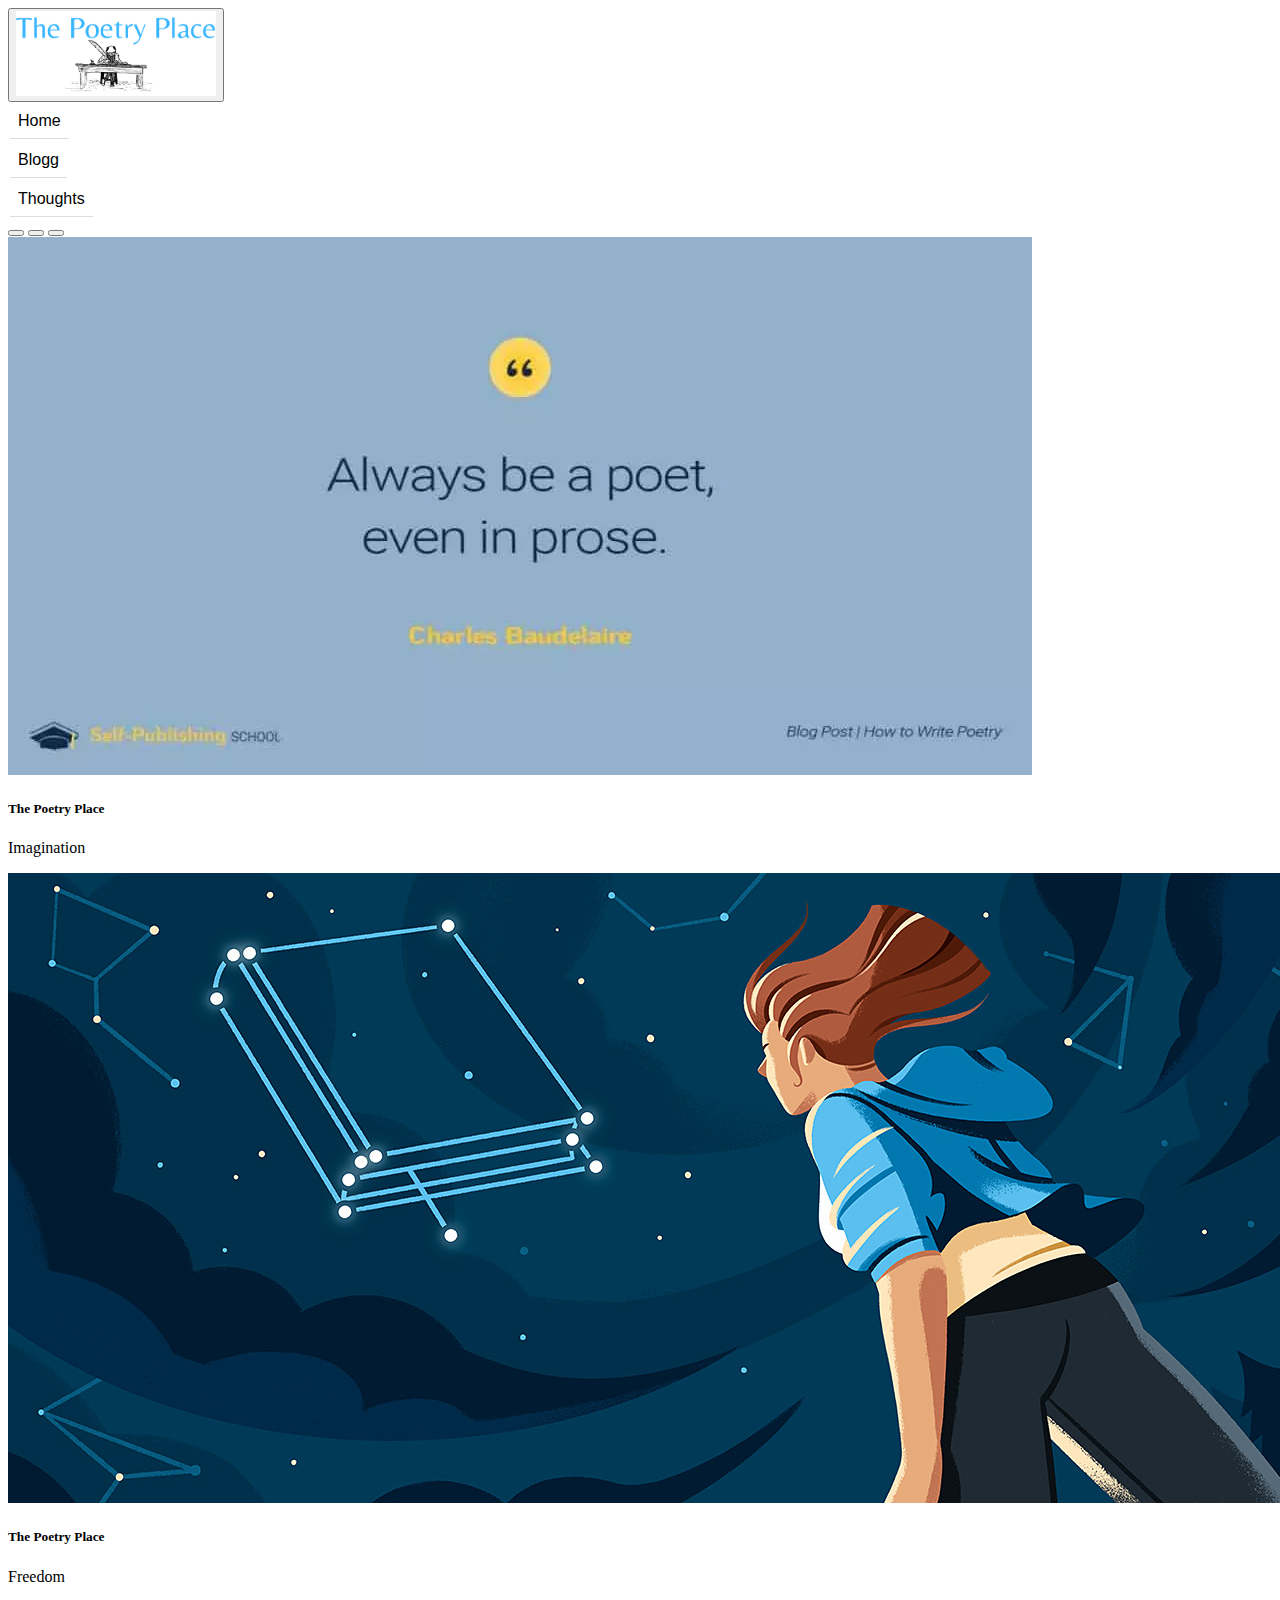
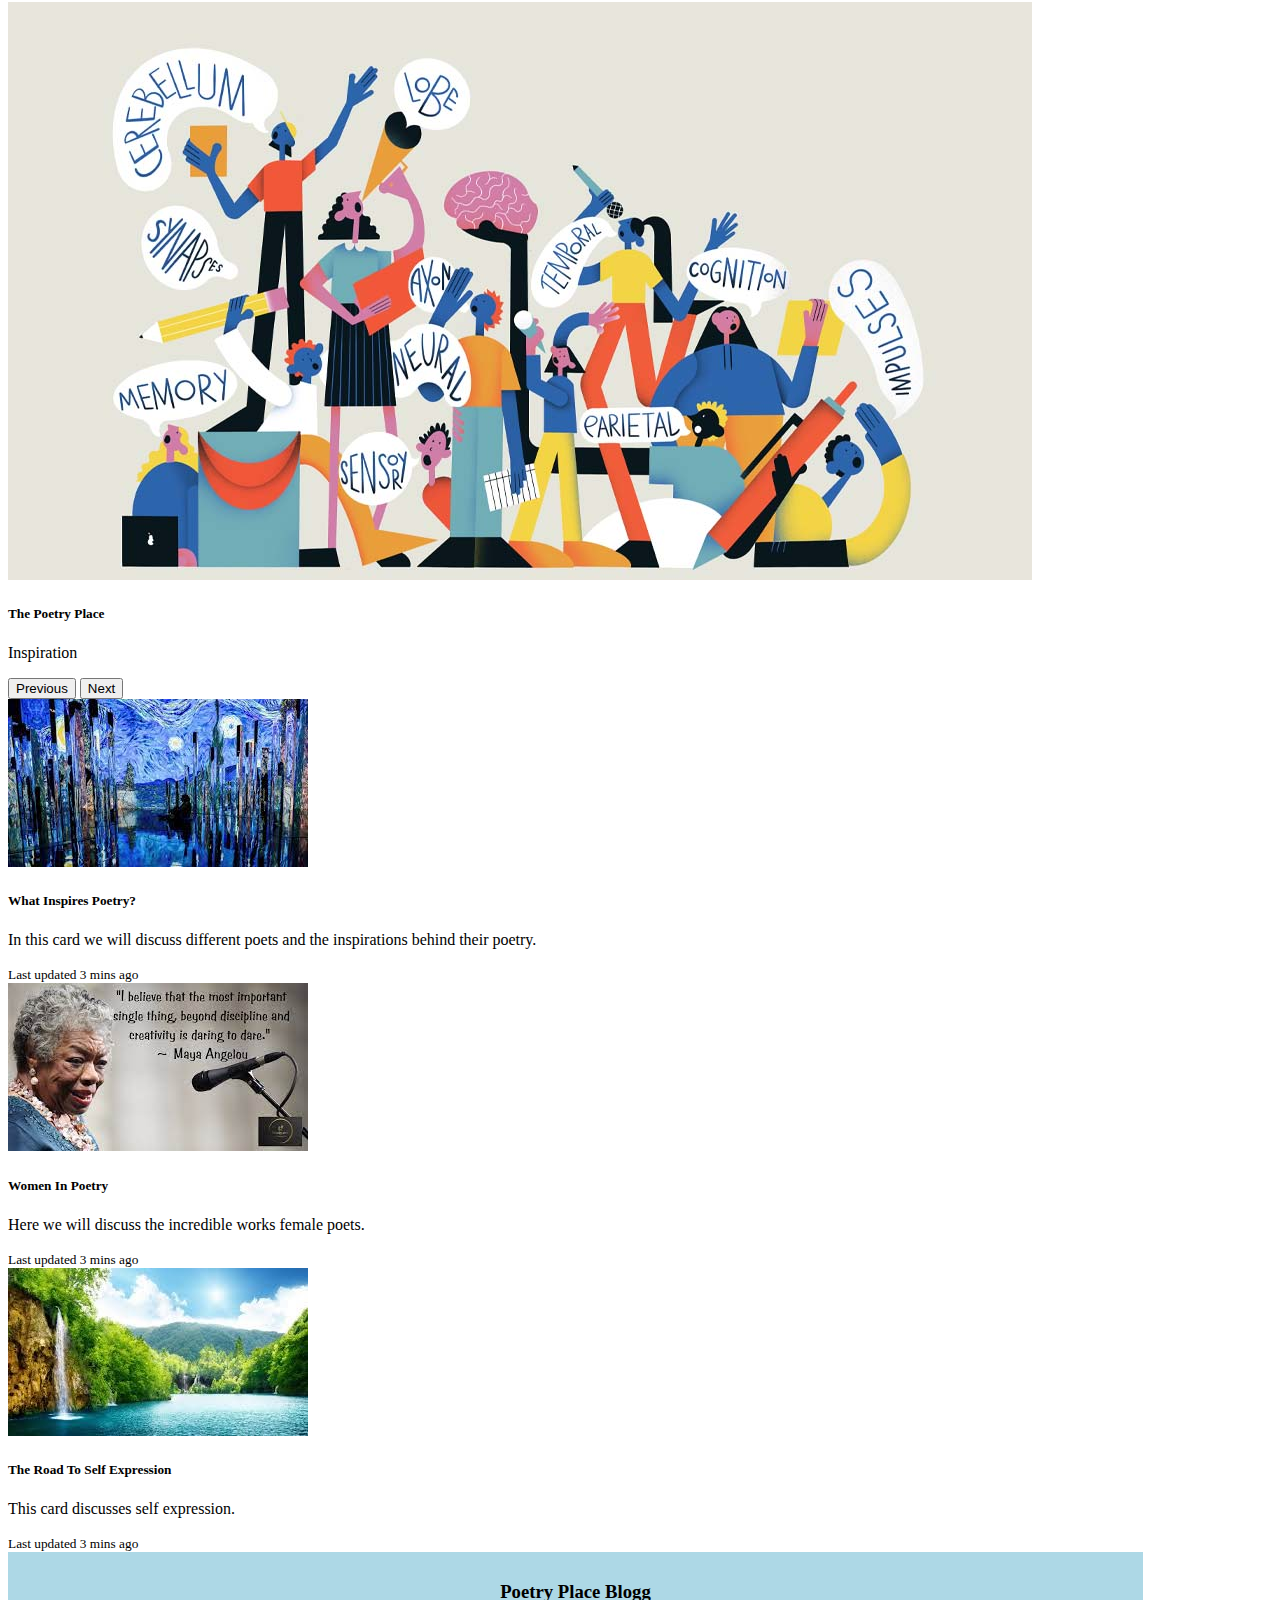
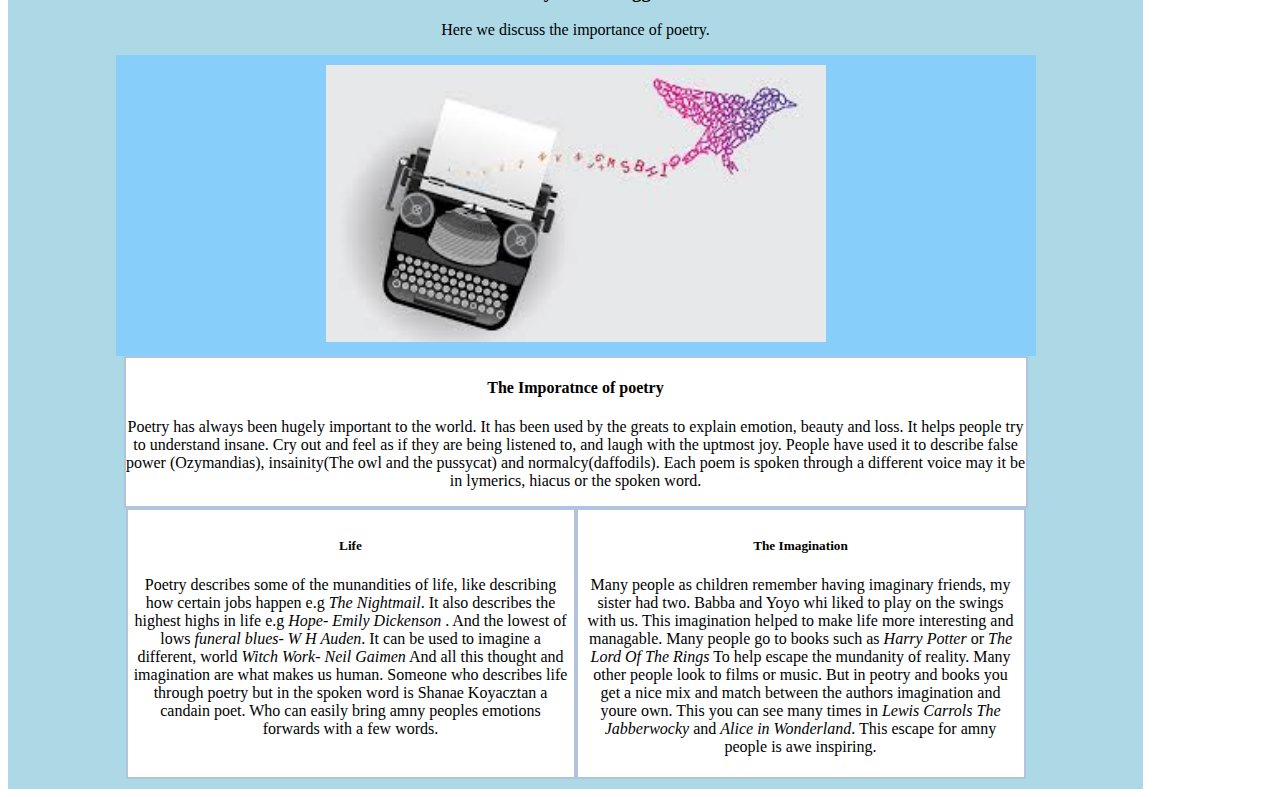
<file: index.html>
<!DOCTYPE html>
<html lang="en">
<head>
    <meta charset="UTF-8">
    <meta http-equiv="X-UA-Compatible" content="IE=edge">
    <meta name="viewport" content="width=device-width, initial-scale=1.0">
    <title>The Poetry Place</title>
    <link href="https://cdn.jsdelivr.net/npm/bootstrap@5.3.0-alpha3/dist/css/bootstrap.min.css" rel="stylesheet" integrity="sha384-KK94CHFLLe+nY2dmCWGMq91rCGa5gtU4mk92HdvYe+M/SXH301p5ILy+dN9+nJOZ" crossorigin="anonymous">
    <link rel="stylesheet" href="style.css" />
</head>
    <header>
<!-- Top Bar-->
        <div class="container my-5">
            <div class="row row-rols-4">
                <div class="col col-themed"><button type="submit" > <img src="Copy of The Poetry Place.png" alt="buttonpng" border="0" width="200"/></button></div>
                <div class="col col-themed"><table><td id="top"> <a href ="index.html" target="_top"> Home</a></td></table></div>
                <div class="col col-themed"><table><td id="top"><a href="blogg.html">Blogg</a></td></table></div>
                <div class="col col-themed"><table><td id="top"><a href="I.html" target="_top">Thoughts</a></td></table></div>
            </div>
        </div>
    </header>
    

<body>
 

<!--Page 1 picture carousel -->
    <div class="container-sm">
      <div id="carouselExampleDark" class="carousel carousel-dark slide">
        <div class="carousel-indicators">
          <button type="button" data-bs-target="#carouselExampleDark" data-bs-slide-to="0" class="active" aria-current="true" aria-label="Slide 1"></button>
          <button type="button" data-bs-target="#carouselExampleDark" data-bs-slide-to="1" aria-label="Slide 2"></button>
          <button type="button" data-bs-target="#carouselExampleDark" data-bs-slide-to="2" aria-label="Slide 3"></button>
        </div>
        <div class="carousel-inner">
          <div class="carousel-item active" data-bs-interval="10000">
            <img src="main3.webp" class="d-block w-100" alt="...">
            <div class="carousel-caption d-none d-md-block">
              <h5>The Poetry Place</h5>
              <p>Imagination</p>
            </div>
          </div>
          <div class="carousel-item" data-bs-interval="2000">
            <img src="main3.jpg" class="d-block w-100" alt="...">
            <div class="carousel-caption d-none d-md-block">
              <h5>The Poetry Place</h5>
              <p>Freedom</p>
            </div>
          </div>
          <div class="carousel-item">
            <img src="main1.jpg" class="d-block w-100" alt="...">
            <div class="carousel-caption d-none d-md-block">
              <h5>The Poetry Place</h5>
              <p>Inspiration</p>
            </div>
          </div>
        </div>
        <button class="carousel-control-prev" type="button" data-bs-target="#carouselExampleDark" data-bs-slide="prev">
          <span class="carousel-control-prev-icon" aria-hidden="true"></span>
          <span class="visually-hidden">Previous</span>
        </button>
        <button class="carousel-control-next" type="button" data-bs-target="#carouselExampleDark" data-bs-slide="next">
          <span class="carousel-control-next-icon" aria-hidden="true"></span>
          <span class="visually-hidden">Next</span>
        </button>
      </div>
    
      <!-- Cards with maya and other information-->
      <div class="row row-cols-1 row-cols-md-3 g-4">
        <div class="col">
          <div class="card h-100">
            <!---->
            

            <!---->
            <a href ="blogg.html#insp"><img src="insp.png" class="card-img-top" alt="..." id="c1"></a>
            <div class="card-body">
              <h5 class="card-title">What Inspires Poetry?</h5>
              <p class="card-text">
                In this card we will discuss different poets and the inspirations behind their poetry.
              </p>
            </div>
            <!---->
            
            


            <!---->
            <div class="card-footer">
              <small class="text-body-secondary">Last updated 3 mins ago</small>
            </div>
          </div>
        </div>
        <div class="col">
          <div class="card h-100">

            <a href="blogg.html#wom"><img src="maya.jpg" class="card-img-top" alt="..." id="c1"></a>
            <div class="card-body">
              <h5 class="card-title">Women In Poetry</h5>
              <p class="card-text">Here we will discuss the incredible works female poets.</p>
            </div>
            <div class="card-footer">
              <small class="text-body-secondary">Last updated 3 mins ago</small>
            </div>
          </div>
        </div>
        <div class="col">
          <div class="card h-100">
            <a href="blogg.html#trse"><img src="nature6.jpg" class="card-img-top" alt="..." id="c1"></a>
            <div class="card-body">
              <h5 class="card-title">The Road To Self Expression</h5>
              <p class="card-text">This card discusses self expression.</p>
            </div>
            <div class="card-footer">
              <small class="text-body-secondary">Last updated 3 mins ago</small>
            </div>
          </div>
        </div>
      </div>

    


    <div id="greybox" class="rounded">
      <center>
        <h3> Poetry Place Blogg</h3>
        <p>Here we discuss the importance of poetry.</p>
        <div id="medbox" class="rounded">
          <img src ="mainpic.jpg" width="500">
        </div>
      
    
      <div id="largtxt">
        <h4>The Imporatnce of poetry</h4>
        <p> Poetry has always been hugely important to the world. It has been used by the greats to explain emotion,
          beauty and loss. It helps people try to understand insane. Cry out and feel as if they are being listened to,
          and laugh with the uptmost joy. People have used it to describe false power (Ozymandias), insainity(The owl
          and the pussycat) and normalcy(daffodils). Each poem is spoken through a different voice may it be in lymerics,
          hiacus or the spoken word.
        </p>

      </div>
    
      <div class="flex-container">
        <div class="flex-child" id="flexchild">
            <div class="rounded">
              <h5>Life</h5>
              <p>Poetry describes some of the munandities of life, like describing how certain jobs happen e.g
                <em>The Nightmail</em>. It  also describes the highest highs in life e.g  <em>Hope- Emily Dickenson</em>
                . And the lowest of lows <em>funeral blues- W H Auden</em>. It can be used to imagine a different, world
                <em>Witch Work- Neil Gaimen</em> And all this thought and imagination are what makes us human. Someone
                who  describes life through poetry but in the spoken word is Shanae Koyacztan a candain poet. Who can easily
                bring amny peoples emotions forwards with a few words.
              </p>
            </div>

          </div>
          <div class="flex-child" id="flexchild">
            <div class="rounded">
              <h5> The Imagination</h5>
              <p>Many people as children remember having imaginary friends, my sister had two. Babba and Yoyo whi liked 
                to play on the swings with us. This imagination helped to make life more interesting and managable. Many
                people go to books such as <em>Harry Potter </em> or <em>The Lord Of The Rings</em> To help escape the
                mundanity of reality. Many other people look to films or music. But  in peotry and books you get a nice mix
                and match between the authors imagination and youre own. This you can see many times in <em>Lewis Carrols The 
                Jabberwocky</em> and <em>Alice in Wonderland</em>. This escape for amny people is awe inspiring.
              </p>
            </div>

          </div>
        
        </div>
      </center>


      </div>



    </div>

      

  </div>




    <script src="https://cdn.jsdelivr.net/npm/bootstrap@5.3.0-alpha3/dist/js/bootstrap.bundle.min.js" integrity="sha384-ENjdO4Dr2bkBIFxQpeoTz1HIcje39Wm4jDKdf19U8gI4ddQ3GYNS7NTKfAdVQSZe" crossorigin="anonymous"></script>

</body>
</html>
</file>
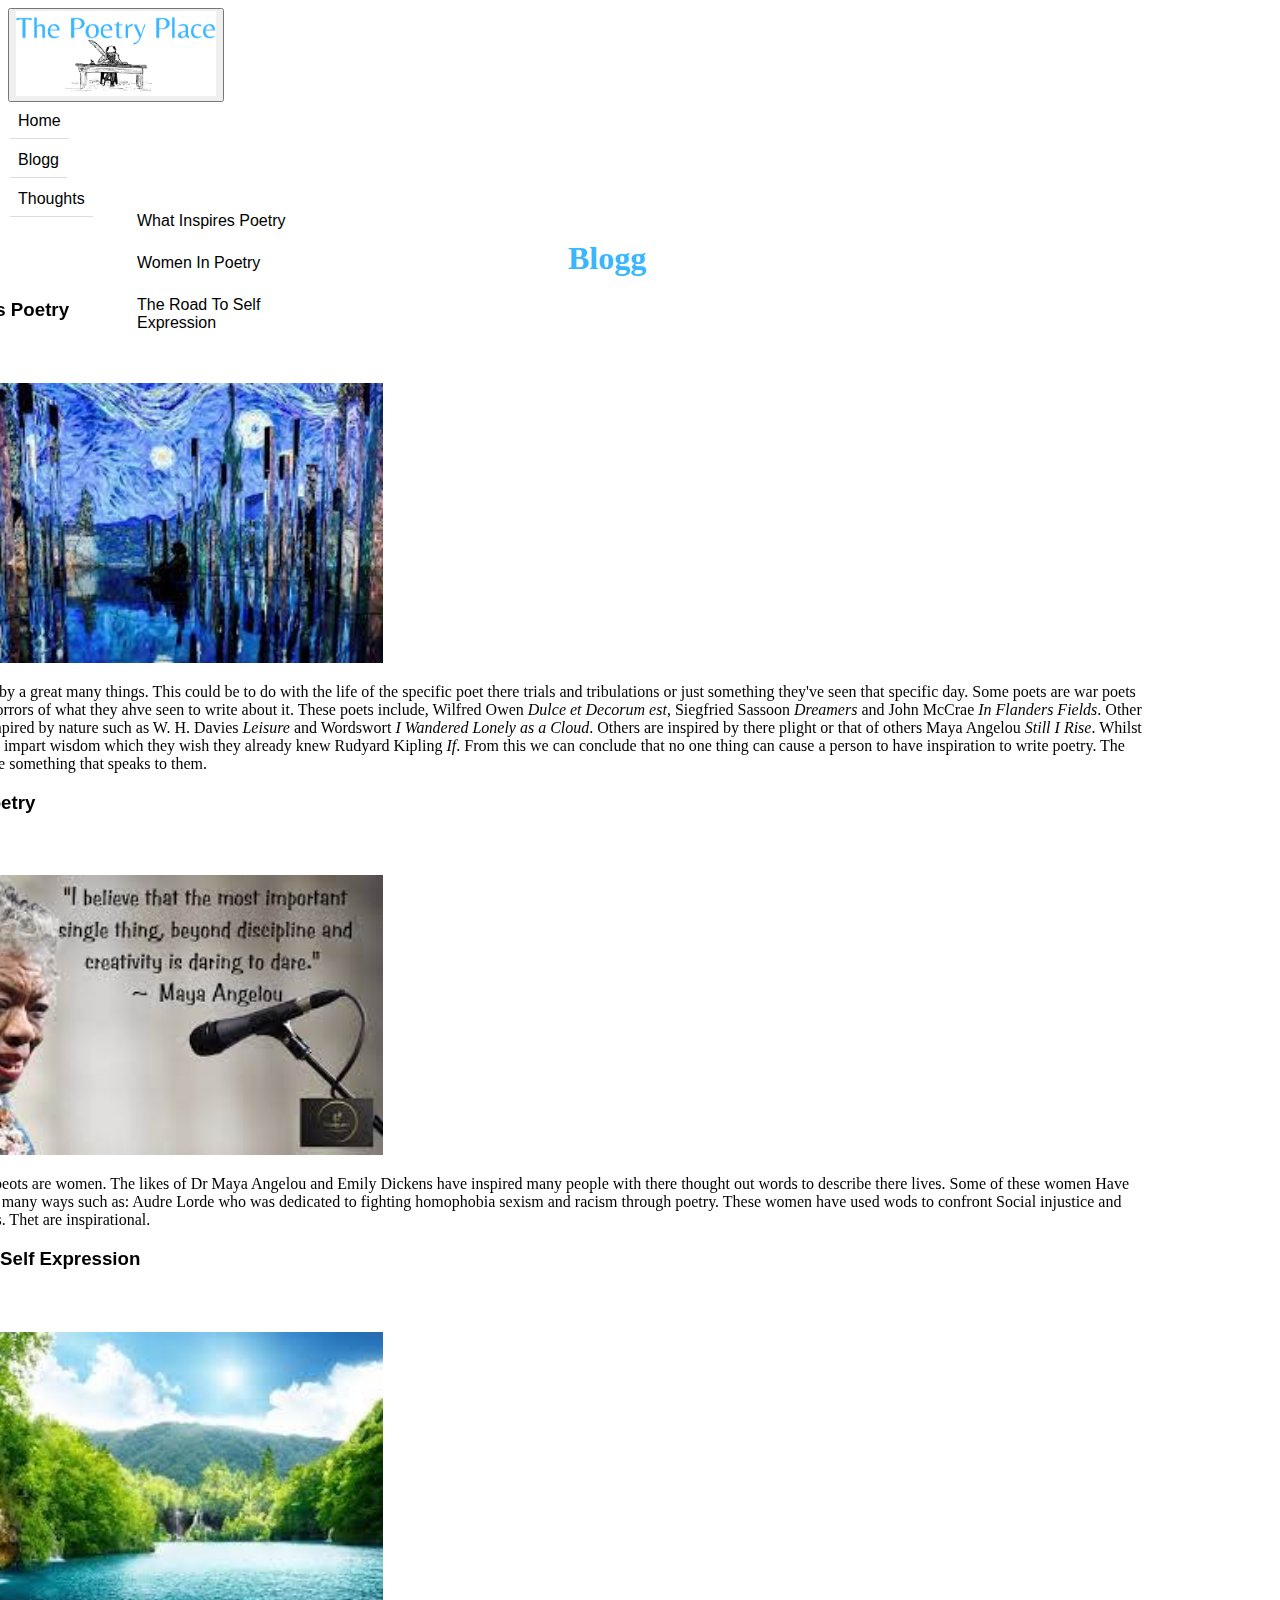
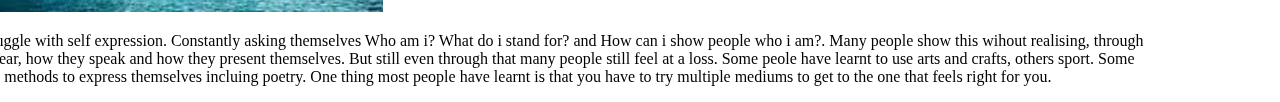
<file: blogg.html>
<!DOCTYPE html>
<html lang="en">
<head>
    <meta charset="UTF-8">
    <meta http-equiv="X-UA-Compatible" content="IE=edge">
    <meta name="viewport" content="width=device-width, initial-scale=1.0">
    <title>Poetry Place</title>
    <link href="https://cdn.jsdelivr.net/npm/bootstrap@5.3.0-alpha3/dist/css/bootstrap.min.css" rel="stylesheet" integrity="sha384-KK94CHFLLe+nY2dmCWGMq91rCGa5gtU4mk92HdvYe+M/SXH301p5ILy+dN9+nJOZ" crossorigin="anonymous">
    <link rel="stylesheet" href="style.css" />
</head>

    <header>
    <!-- Top Bar-->
            <div class="container my-5">
                <div class="row row-rols-4">
                    <div class="col col-themed"><button type="submit" > <img src="Copy of The Poetry Place.png" alt="buttonpng" border="0" width="200"/></button></div>
                    <div class="col col-themed"><table><td id="top"> <a href ="index.html" target="_top">Home</a></td></table></div>
                    <div class="col col-themed"><table><td id="top"><a href="blogg.html" target="_top">Blogg</a></td></table></div>
                    <div class="col col-themed"><table><td id="top"><a href="I.html" target="top">Thoughts</a></td></table></div>
                </div>
            </div>
    </header>
<body>
    
    <h1 id="Blogg">Blogg</h1>
    

    <div class="container my-5" id="blog2">
        <div class="row row-rols-2">
            <div class ="col col themed">
                

                <div class="vertical-menu">
                    
                    <a href="#insp">What Inspires Poetry</a>
                    <a href="#wom">Women In Poetry</a>
                    <a href="#trse">The Road To Self Expression</a>
                </div>
            </div>
            <div class ="col col themed" id="blogg3">



                <a id="insp"><h3 id="h2blogg">What Inspires Poetry</h3></a>
                <h6>Elizabeth Jackson</h6>
                <img src="insp.png" width="500"/>
                <p>
                    Poetry is inspired by a great many things. This could be to do with the life of the specific poet
                    there trials and tribulations or just something they've seen that specific day.
                    Some poets are war poets having used the horrors of what they ahve seen  to write about it.
                    These poets include, Wilfred Owen <em>Dulce et Decorum est</em>, Siegfried Sassoon <em>Dreamers</em>
                    and  John McCrae <em>In Flanders Fields</em>. Other poets have been inpired by nature such as W. H. Davies
                    <em>Leisure</em> and Wordswort <em>I Wandered Lonely as a Cloud</em>. Others are inspired by there plight
                    or that of others Maya Angelou <em>Still I Rise</em>. Whilst others jsut wish to impart wisdom which they wish
                    they already knew Rudyard Kipling <em>If</em>. From this we can conclude that no one thing can cause a person
                    to have inspiration to write poetry. The just have to choose something that speaks to them.

                </p>

            


                <a id="wom"><h3 id="h2blogg">Women In Poetry</h3></a>
                <h6>Elizabeth Jackson</h6>
                <img src="maya.jpg" width="500"/>

                <p>
                    Some of the best peots are women. The likes of Dr Maya Angelou and Emily Dickens have inspired
                    many people with there thought out words to describe there lives.
                    Some of these women Have changed peotry in many ways such as: Audre Lorde who was dedicated to
                    fighting homophobia sexism and racism through poetry. 
                    These women have used wods to confront Social injustice and fight for our rights. Thet are inspirational. 

                </p>

                <a id="trse"><h3 id="h2blogg">The Road To Self Expression</h3></a>
                <h6>Elizabeth Jackson</h6>
                <img src="nature6.jpg" width="500"/>
                <p>
                    Lots of people struggle with self expression. Constantly asking themselves  Who am i?
                    What do i stand for? and How can i show people who i am?. Many people show this wihout realising,
                    through the clothes they wear, how they speak and how they present themselves. But still even through
                    that many people still feel at a loss. Some peole have learnt to use arts and crafts, others sport.
                    Some people use mltiple methods to express themselves incluing poetry. One thing most people have learnt
                    is that you have to try multiple mediums to get to the one that feels right for you.
                </p>
                



            </div>
        </div>












    <script src="https://cdn.jsdelivr.net/npm/bootstrap@5.3.0-alpha3/dist/js/bootstrap.bundle.min.js" integrity="sha384-ENjdO4Dr2bkBIFxQpeoTz1HIcje39Wm4jDKdf19U8gI4ddQ3GYNS7NTKfAdVQSZe" crossorigin="anonymous"></script>

</body>
</html>
</file>
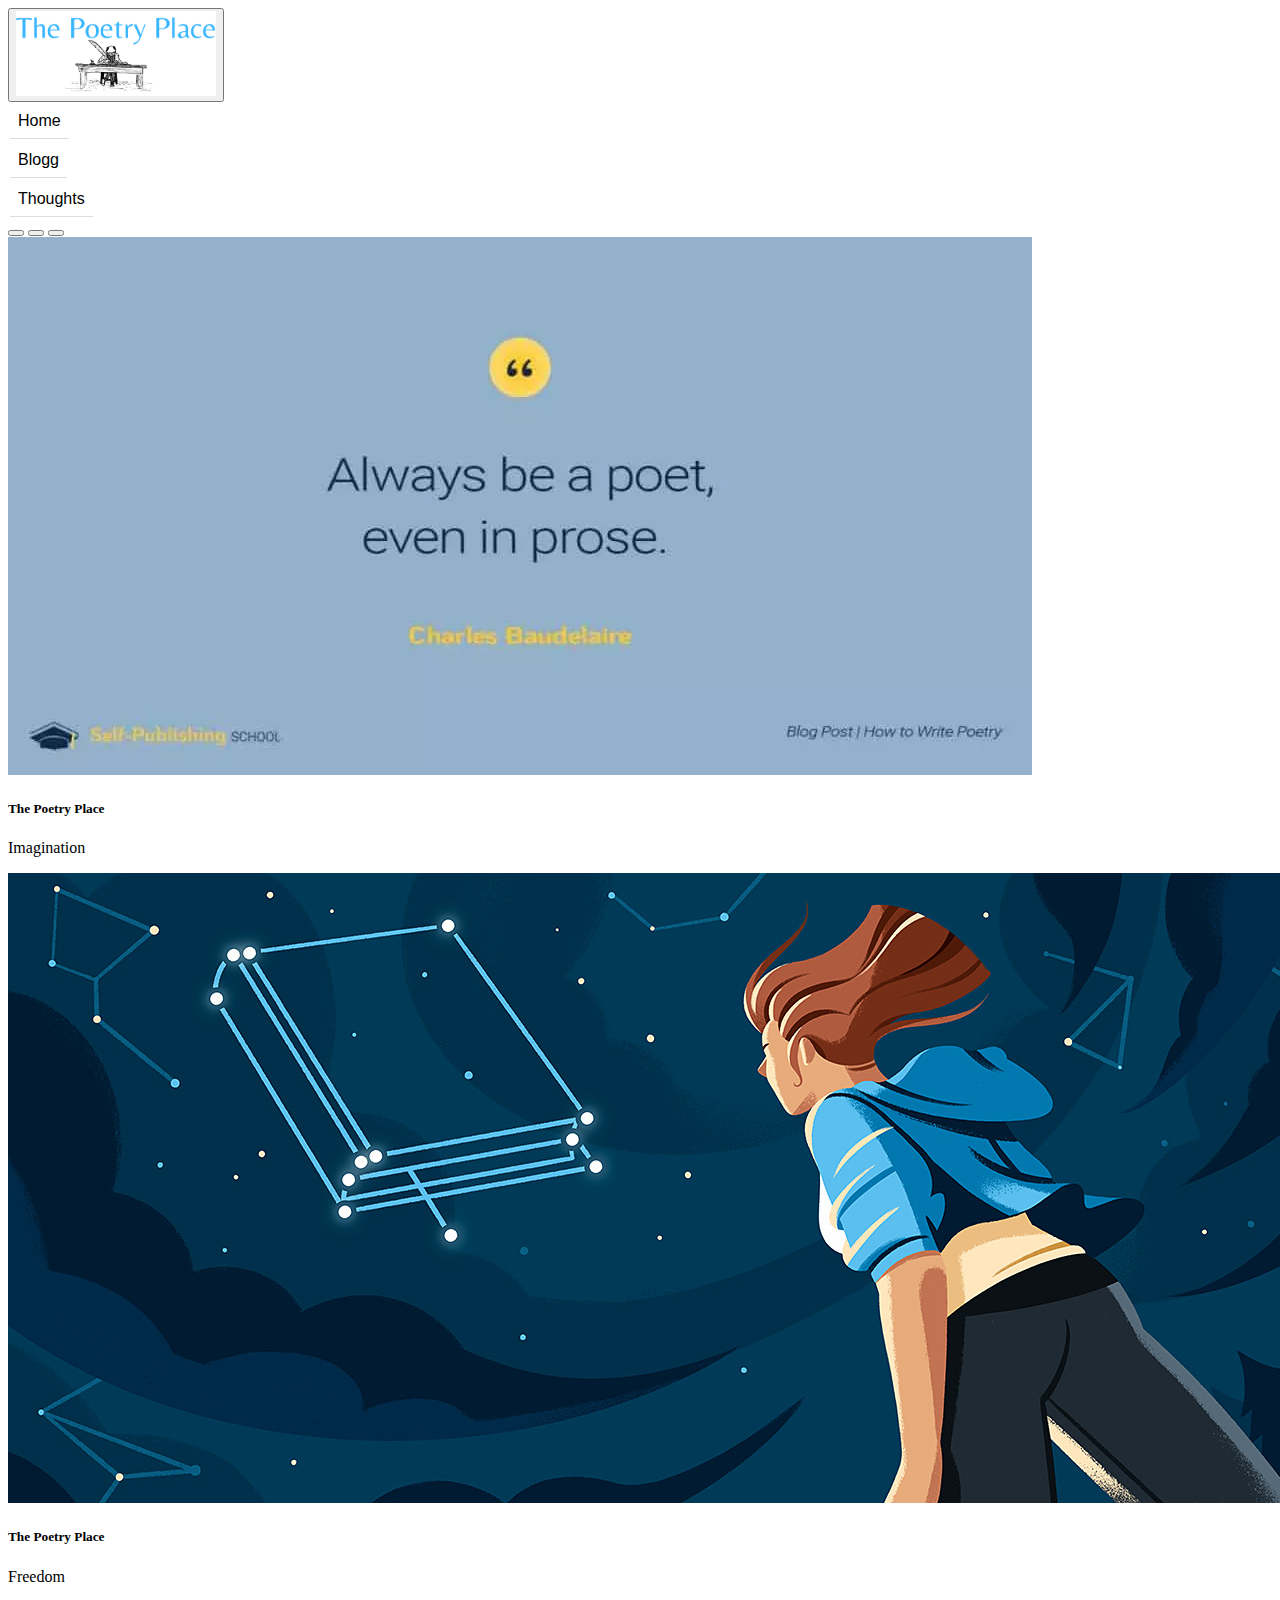
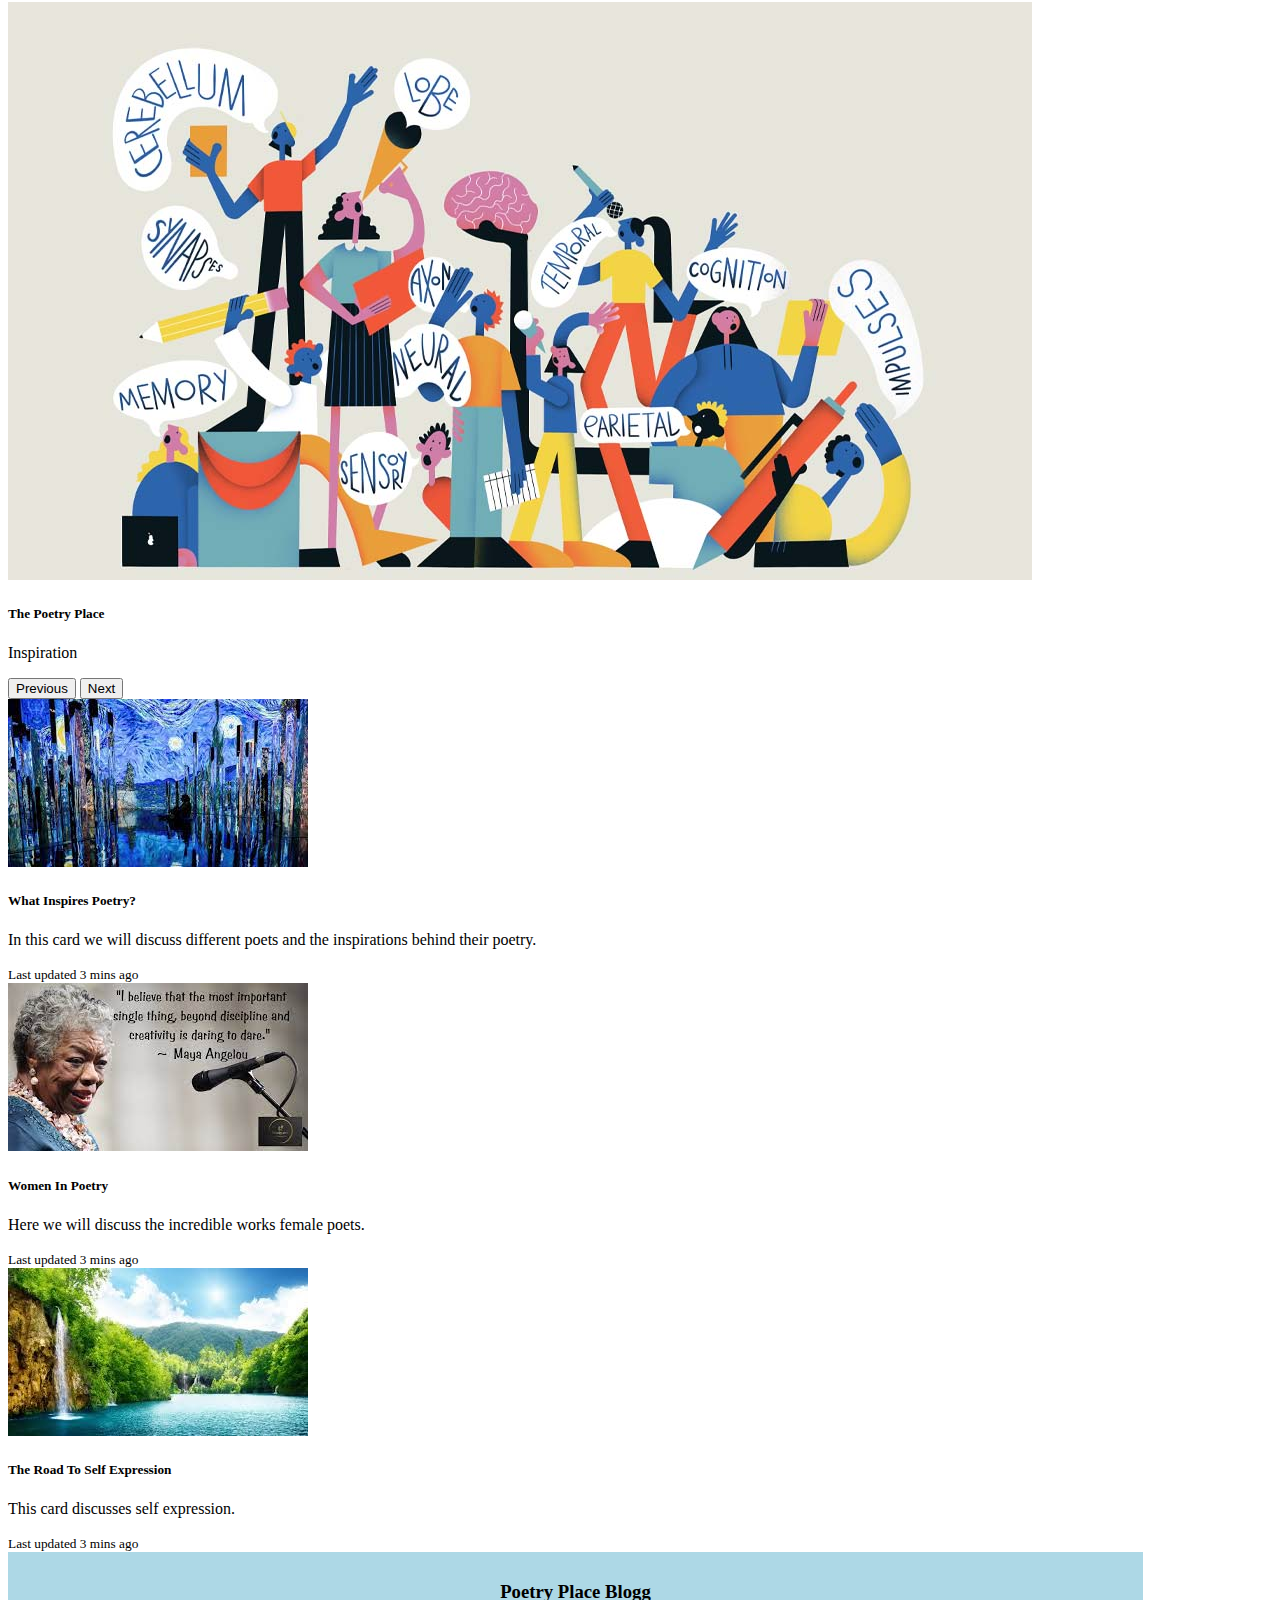
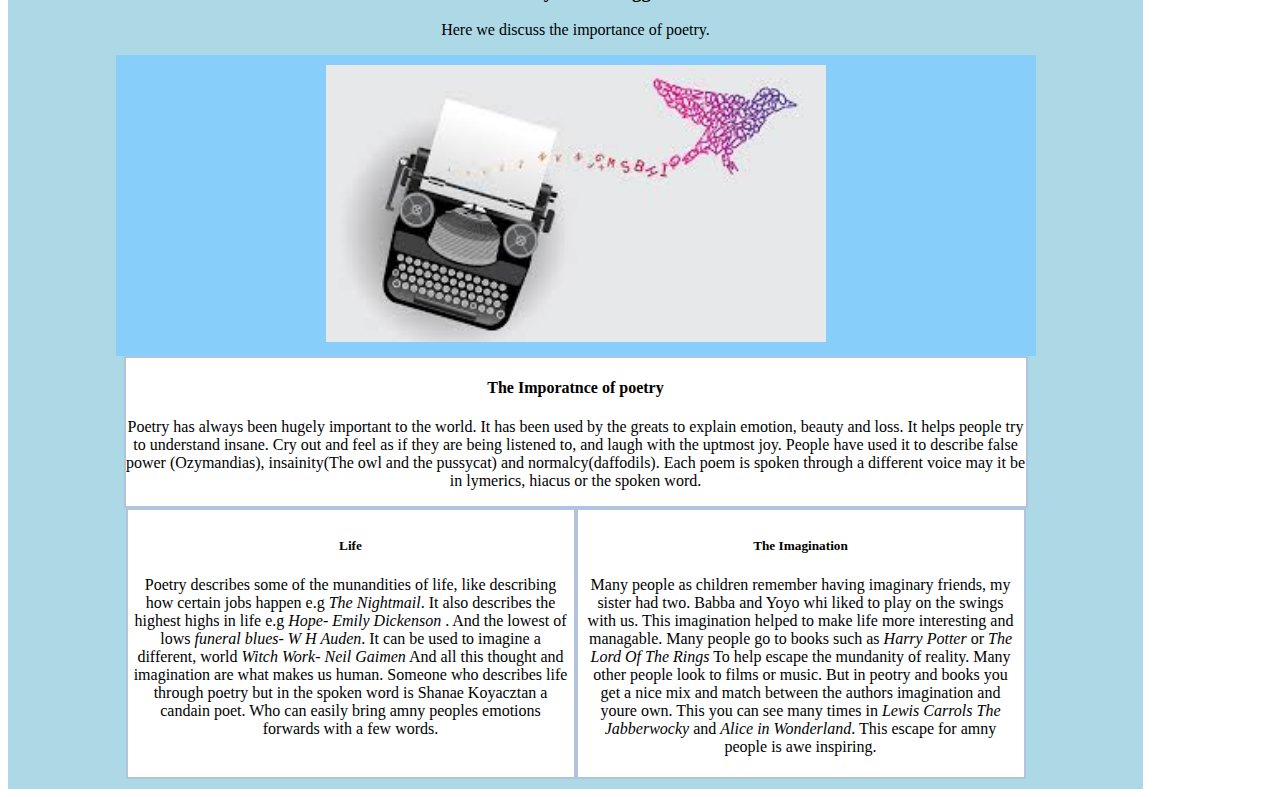
<file: HomePage.html>
<!DOCTYPE html>
<html lang="en">
<head>
    <meta charset="UTF-8">
    <meta http-equiv="X-UA-Compatible" content="IE=edge">
    <meta name="viewport" content="width=device-width, initial-scale=1.0">
    <title>The Poetry Place</title>
    <link href="https://cdn.jsdelivr.net/npm/bootstrap@5.3.0-alpha3/dist/css/bootstrap.min.css" rel="stylesheet" integrity="sha384-KK94CHFLLe+nY2dmCWGMq91rCGa5gtU4mk92HdvYe+M/SXH301p5ILy+dN9+nJOZ" crossorigin="anonymous">
    <link rel="stylesheet" href="style.css" />
</head>
    <header>
<!-- Top Bar-->
        <div class="container my-5">
            <div class="row row-rols-4">
                <div class="col col-themed"><button type="submit" > <img src="Copy of The Poetry Place.png" alt="buttonpng" border="0" width="200"/></button></div>
                <div class="col col-themed"><table><td id="top"> <a href ="HomePage.html" target="_top"> Home</a></td></table></div>
                <div class="col col-themed"><table><td id="top"><a href="blogg.html">Blogg</a></td></table></div>
                <div class="col col-themed"><table><td id="top"><a href="I.html" target="_top">Thoughts</a></td></table></div>
            </div>
        </div>
    </header>
    

<body>
 

<!--Page 1 picture carousel -->
    <div class="container-sm">
      <div id="carouselExampleDark" class="carousel carousel-dark slide">
        <div class="carousel-indicators">
          <button type="button" data-bs-target="#carouselExampleDark" data-bs-slide-to="0" class="active" aria-current="true" aria-label="Slide 1"></button>
          <button type="button" data-bs-target="#carouselExampleDark" data-bs-slide-to="1" aria-label="Slide 2"></button>
          <button type="button" data-bs-target="#carouselExampleDark" data-bs-slide-to="2" aria-label="Slide 3"></button>
        </div>
        <div class="carousel-inner">
          <div class="carousel-item active" data-bs-interval="10000">
            <img src="main3.webp" class="d-block w-100" alt="...">
            <div class="carousel-caption d-none d-md-block">
              <h5>The Poetry Place</h5>
              <p>Imagination</p>
            </div>
          </div>
          <div class="carousel-item" data-bs-interval="2000">
            <img src="main3.jpg" class="d-block w-100" alt="...">
            <div class="carousel-caption d-none d-md-block">
              <h5>The Poetry Place</h5>
              <p>Freedom</p>
            </div>
          </div>
          <div class="carousel-item">
            <img src="main1.jpg" class="d-block w-100" alt="...">
            <div class="carousel-caption d-none d-md-block">
              <h5>The Poetry Place</h5>
              <p>Inspiration</p>
            </div>
          </div>
        </div>
        <button class="carousel-control-prev" type="button" data-bs-target="#carouselExampleDark" data-bs-slide="prev">
          <span class="carousel-control-prev-icon" aria-hidden="true"></span>
          <span class="visually-hidden">Previous</span>
        </button>
        <button class="carousel-control-next" type="button" data-bs-target="#carouselExampleDark" data-bs-slide="next">
          <span class="carousel-control-next-icon" aria-hidden="true"></span>
          <span class="visually-hidden">Next</span>
        </button>
      </div>
    
      <!-- Cards with maya and other information-->
      <div class="row row-cols-1 row-cols-md-3 g-4">
        <div class="col">
          <div class="card h-100">
            <!---->
            

            <!---->
            <a href ="blogg.html#insp"><img src="insp.png" class="card-img-top" alt="..." id="c1"></a>
            <div class="card-body">
              <h5 class="card-title">What Inspires Poetry?</h5>
              <p class="card-text">
                In this card we will discuss different poets and the inspirations behind their poetry.
              </p>
            </div>
            <!---->
            
            


            <!---->
            <div class="card-footer">
              <small class="text-body-secondary">Last updated 3 mins ago</small>
            </div>
          </div>
        </div>
        <div class="col">
          <div class="card h-100">

            <a href="blogg.html#wom"><img src="maya.jpg" class="card-img-top" alt="..." id="c1"></a>
            <div class="card-body">
              <h5 class="card-title">Women In Poetry</h5>
              <p class="card-text">Here we will discuss the incredible works female poets.</p>
            </div>
            <div class="card-footer">
              <small class="text-body-secondary">Last updated 3 mins ago</small>
            </div>
          </div>
        </div>
        <div class="col">
          <div class="card h-100">
            <a href="blogg.html#trse"><img src="nature6.jpg" class="card-img-top" alt="..." id="c1"></a>
            <div class="card-body">
              <h5 class="card-title">The Road To Self Expression</h5>
              <p class="card-text">This card discusses self expression.</p>
            </div>
            <div class="card-footer">
              <small class="text-body-secondary">Last updated 3 mins ago</small>
            </div>
          </div>
        </div>
      </div>

    


    <div id="greybox" class="rounded">
      <center>
        <h3> Poetry Place Blogg</h3>
        <p>Here we discuss the importance of poetry.</p>
        <div id="medbox" class="rounded">
          <img src ="mainpic.jpg" width="500">
        </div>
      
    
      <div id="largtxt">
        <h4>The Imporatnce of poetry</h4>
        <p> Poetry has always been hugely important to the world. It has been used by the greats to explain emotion,
          beauty and loss. It helps people try to understand insane. Cry out and feel as if they are being listened to,
          and laugh with the uptmost joy. People have used it to describe false power (Ozymandias), insainity(The owl
          and the pussycat) and normalcy(daffodils). Each poem is spoken through a different voice may it be in lymerics,
          hiacus or the spoken word.
        </p>

      </div>
    
      <div class="flex-container">
        <div class="flex-child" id="flexchild">
            <div class="rounded">
              <h5>Life</h5>
              <p>Poetry describes some of the munandities of life, like describing how certain jobs happen e.g
                <em>The Nightmail</em>. It  also describes the highest highs in life e.g  <em>Hope- Emily Dickenson</em>
                . And the lowest of lows <em>funeral blues- W H Auden</em>. It can be used to imagine a different, world
                <em>Witch Work- Neil Gaimen</em> And all this thought and imagination are what makes us human. Someone
                who  describes life through poetry but in the spoken word is Shanae Koyacztan a candain poet. Who can easily
                bring amny peoples emotions forwards with a few words.
              </p>
            </div>

          </div>
          <div class="flex-child" id="flexchild">
            <div class="rounded">
              <h5> The Imagination</h5>
              <p>Many people as children remember having imaginary friends, my sister had two. Babba and Yoyo whi liked 
                to play on the swings with us. This imagination helped to make life more interesting and managable. Many
                people go to books such as <em>Harry Potter </em> or <em>The Lord Of The Rings</em> To help escape the
                mundanity of reality. Many other people look to films or music. But  in peotry and books you get a nice mix
                and match between the authors imagination and youre own. This you can see many times in <em>Lewis Carrols The 
                Jabberwocky</em> and <em>Alice in Wonderland</em>. This escape for amny people is awe inspiring.
              </p>
            </div>

          </div>
        
        </div>
      </center>


      </div>



    </div>

      

  </div>




    <script src="https://cdn.jsdelivr.net/npm/bootstrap@5.3.0-alpha3/dist/js/bootstrap.bundle.min.js" integrity="sha384-ENjdO4Dr2bkBIFxQpeoTz1HIcje39Wm4jDKdf19U8gI4ddQ3GYNS7NTKfAdVQSZe" crossorigin="anonymous"></script>

</body>
</html>
</file>
<file: style.css>
/* All Pages Top */
#logo {
    cursor: pointer;
}

#top:hover {
    color: lightblue;
    cursor: pointer;
}


#top {
    padding: 8px;
    text-align: left;
    border-bottom: 1px solid #ddd;
    position:relative;
}
/* Home Page Top box*/

#greybox {
    width: 1115px;
    margin: 0;
    border: 0px solid;
    padding: 10px;
    fill: opacity 50px;
    background-color: lightblue;

}
/*Boxes in box*/

#medbox {
    width: 900px;
    margin: 0;
    border: 0px solid;
    padding: 10px;
    fill: opacity 50px;
    background-color: lightskyblue;
}

.flex-container {
    display: flex;
    width: 900px;
}

#flexchild {
    flex: 1;
    border: 2px solid lightsteelblue;
    padding: 5px;
    background-color: white;

}

flexchild:first-child {
    margin-right: 20px;
}

#largtxt {
    background-color: white;
    width: 900px;
    border: 2px solid lightsteelblue
}


#c1:hover {
    cursor: pointer;
    -webkit-transform: scaleX(-1);
    transform: scaleX(-1);

}

#Blogg {
    font-family: "Belleza";
    font-style: Bold;
    color: rgb(56,182,255);
    position:relative;
    left:560px;
}



.vertical-menu {
    width: 200px; /* Set a width if you like */
    position: fixed;
    left: 125px;
    top: 200px;
  }
  
  .vertical-menu a {
    background-color: white; /* Grey background color */
    color: black; /* Black text color */
    display: block;
    padding: 12px; 
    text-decoration: none; 
  }
  
  .vertical-menu a:hover {
    background-color:lightblue; 
  }
 .h3{
    width: 445px;
    height: 60px;
    color:lightskyblue;
    font-family: "Glacial Indifference";
    font-weight: 100;
    font-size: 30px;
    line-height: 1.2;
    right:125;;
}
#blog2{
    position:relative;
    right:125px;
}
#blogg3{
    position:relative;
    right:250;
}
a:link{
    text-decoration:none ;
}
a{
    color:black;
    font-family:"Arial"
}

.grid-container {
    display: grid;
    gap: 10px;
    background-color: lightblue;
    padding: 10px;
    width:1200px;
    position:relative;
    left:100px;
  }
  
  .grid-item {
    background-color: lightsteelblue;
    text-align: left;
    padding: 20px;
    font-size: 15px;
  }
  
  .item1 {
    grid-column: 1 / span 2;
    grid-row: 1;
  }
  
  .item2 {
    grid-column: 3;
    grid-row: 1 / span 2;
  }
  
  .item5 {
    grid-column: 1 / span 3;
    grid-row: 3;
  }
  #Thoughts{
    font-family: "Belleza";
    font-style: Bold;
    color:rgb(56,182,255);
 
  }
  #inputPassword3{
    width: 920px;
    height: 146px;
    background: #ffffff;
    color: black;
    border-color: #ebebeb;
    border-width: 2px;
    border-style: solid;
    font-family: "Source Sans 3";
    font-weight: 500;
    font-size: 15px;
    text-align: left;
  }
 .p{
  font-family: Arial, Helvetica, sans-serif;
  font-size: 15px;
 }
</file>
